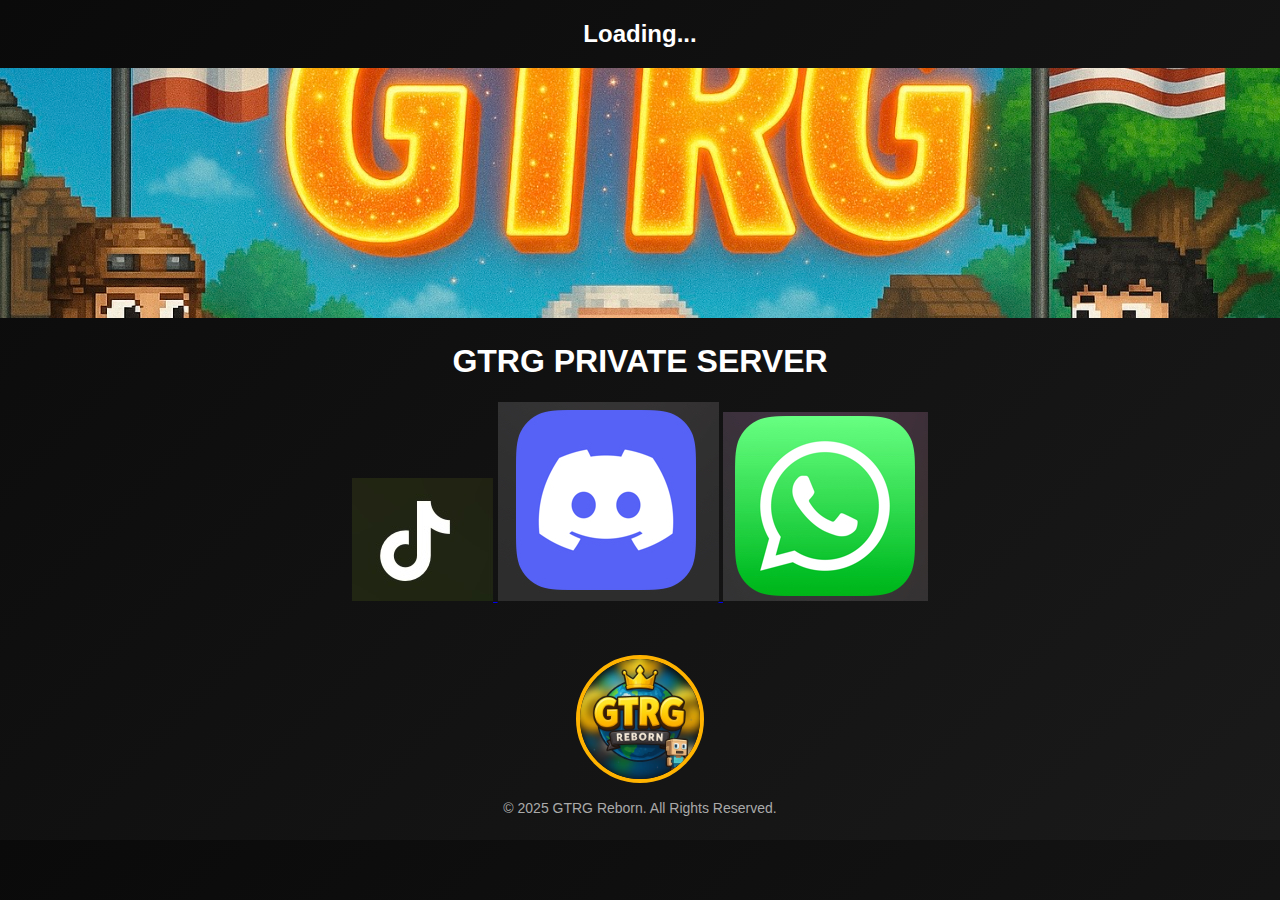
<file: index.html>
<!DOCTYPE html>
<html lang="en">
<head>
  <meta charset="UTF-8">
  <meta name="viewport" content="width=device-width, initial-scale=1.0">
  <title>GTRG Reborn</title>
  <link rel="stylesheet" href="style.css">
</head>
<body>
  <!-- LOADING SCREEN -->
  <div id="loading-screen">
    <div class="loader"></div>
    <h2>Loading...</h2>
  </div>

  <!-- CONTENT -->
  <div id="main-content" class="hidden">
    <!-- Banner -->
    <header>
      <img src="2701EE67-4E00-42A0-9B9A-5B64BA93AE26.jpeg" alt="Banner" class="banner glow">
      <h1 id="title"></h1>
    </header>

    <!-- Icons -->
    <section class="icons">
      <a href="https://www.tiktok.com/@gtrgprivateserver" target="_blank">
        <img src="IMG_2176.jpeg" alt="TikTok" class="icon">
      </a>
      <a href="https://discord.gg/uvh7qFEr8m" target="_blank">
        <img src="IMG_2177.jpeg" alt="Discord" class="icon">
      </a>
      <a href="https://chat.whatsapp.com/KvyQsULPX9EEpHyG6vic4O?mode=ac_t" target="_blank">
        <img src="IMG_2179.jpeg" alt="WhatsApp" class="icon">
      </a>
    </section>

    <!-- Footer -->
    <footer>
      <img src="IMG_2142.jpeg" alt="GTRG Logo" class="logo glow">
      <p>© 2025 GTRG Reborn. All Rights Reserved.</p>
    </footer>
  </div>

  <script src="script.js"></script>
</body>
</html>
</file>
<file: style.css>
body {
  margin: 0;
  padding: 0;
  font-family: 'Segoe UI', sans-serif;
  background: linear-gradient(135deg, #0a0a0a, #1a1a1a);
  color: white;
  text-align: center;
}

.banner-container {
  width: 100%;
}
.banner {
  width: 100%;
  max-height: 250px;
  object-fit: cover;
}

.logo-container {
  margin-top: 20px;
}
.logo {
  width: 120px;
  height: 120px;
  border-radius: 50%;
  border: 4px solid #ffb300;
}
.title {
  font-size: 28px;
  margin: 10px 0 5px;
  color: #ffb300;
  text-shadow: 0 0 10px #ffb300, 0 0 20px #ffb300;
}
.subtitle {
  font-size: 16px;
  color: #ccc;
}

.buttons-container {
  margin: 30px auto;
  display: flex;
  flex-direction: column;
  gap: 15px;
  width: 80%;
  max-width: 300px;
}
.btn {
  display: flex;
  align-items: center;
  justify-content: center;
  gap: 10px;
  padding: 12px;
  background: #202020;
  border-radius: 8px;
  color: white;
  text-decoration: none;
  font-weight: bold;
  font-size: 18px;
  border: 2px solid #ffb300;
  transition: 0.3s;
}
.btn:hover {
  background: #ffb300;
  color: black;
}
.btn img {
  width: 28px;
  height: 28px;
  border-radius: 6px;
}

footer {
  margin-top: 40px;
  padding: 10px;
  font-size: 14px;
  color: #aaa;
}
</file>
